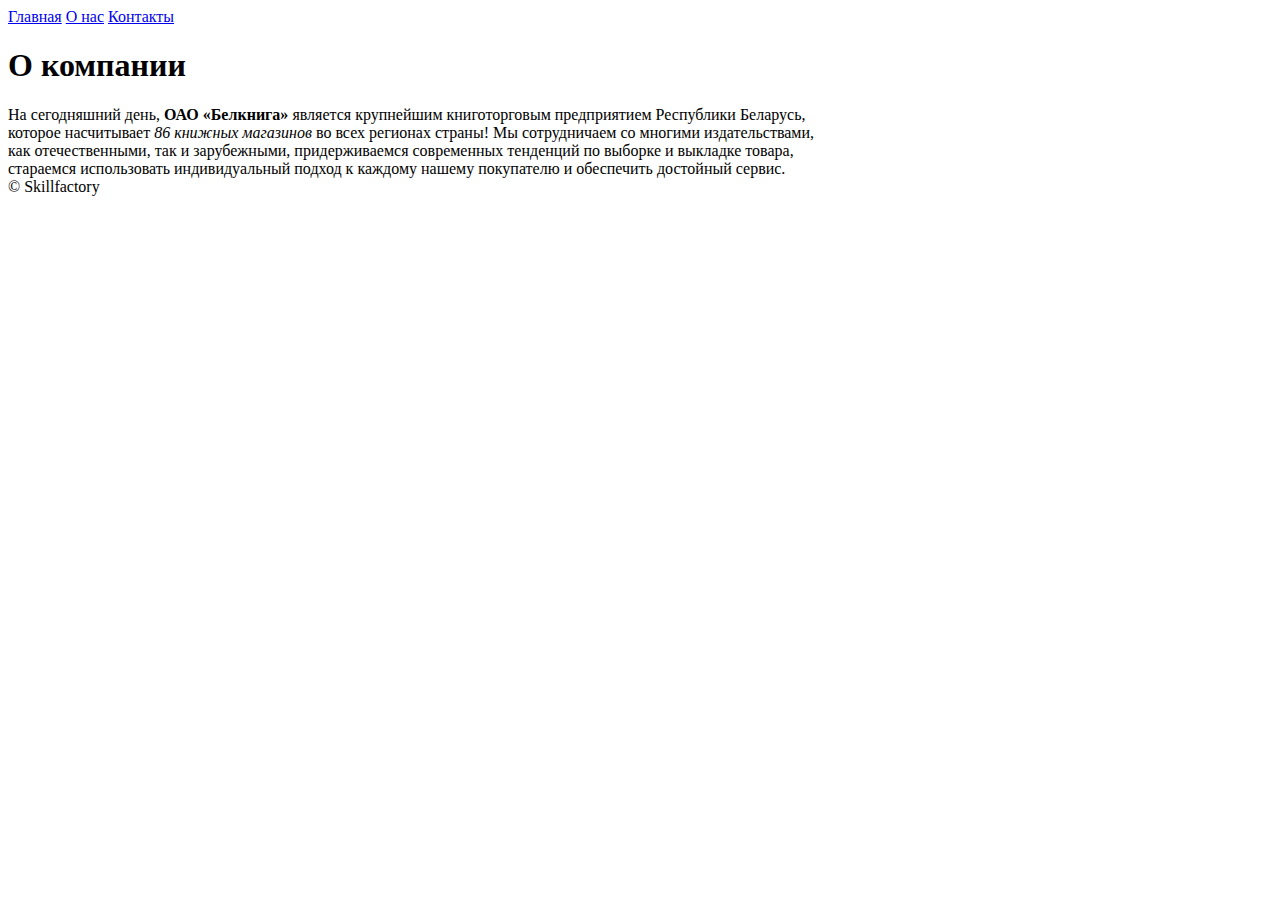
<file: task4_9/about_us.html>
<!DOCTYPE html>
<html lang="en">
	<head>
		<meta charset="UTF-8" />
		<meta http-equiv="X-UA-Compatible" content="IE=edge" />
		<meta name="viewport" content="width=device-width, initial-scale=1.0" />
		<title>О нас</title>
	</head>
	<body>
		<!-- Навигация по сайту -->
		<header>
			<a href="main.html">Главная</a>
			<a href="about_us.html">О нас</a>
			<a href="contacts.html">Контакты</a>
		</header>
		<!-- Тело сайта -->
		<main>
			<h1>О компании</h1>
			<div>
				На сегодняшний день, <strong>ОАО «Белкнига»</strong> является крупнейшим
				книготорговым предприятием Республики Беларусь,<br />
				которое насчитывает <i>86 книжных магазинов</i> во всех регионах страны!
				Мы сотрудничаем со многими издательствами,<br />
				как отечественными, так и зарубежными, придерживаемся современных
				тенденций по выборке и выкладке товара,<br />
				стараемся использовать индивидуальный подход к каждому нашему покупателю
				и обеспечить достойный сервис.
			</div>
		</main>
		<footer>
			<span> &copy;&nbsp;Skillfactory </span>
		</footer>
	</body>
</html>
</file>
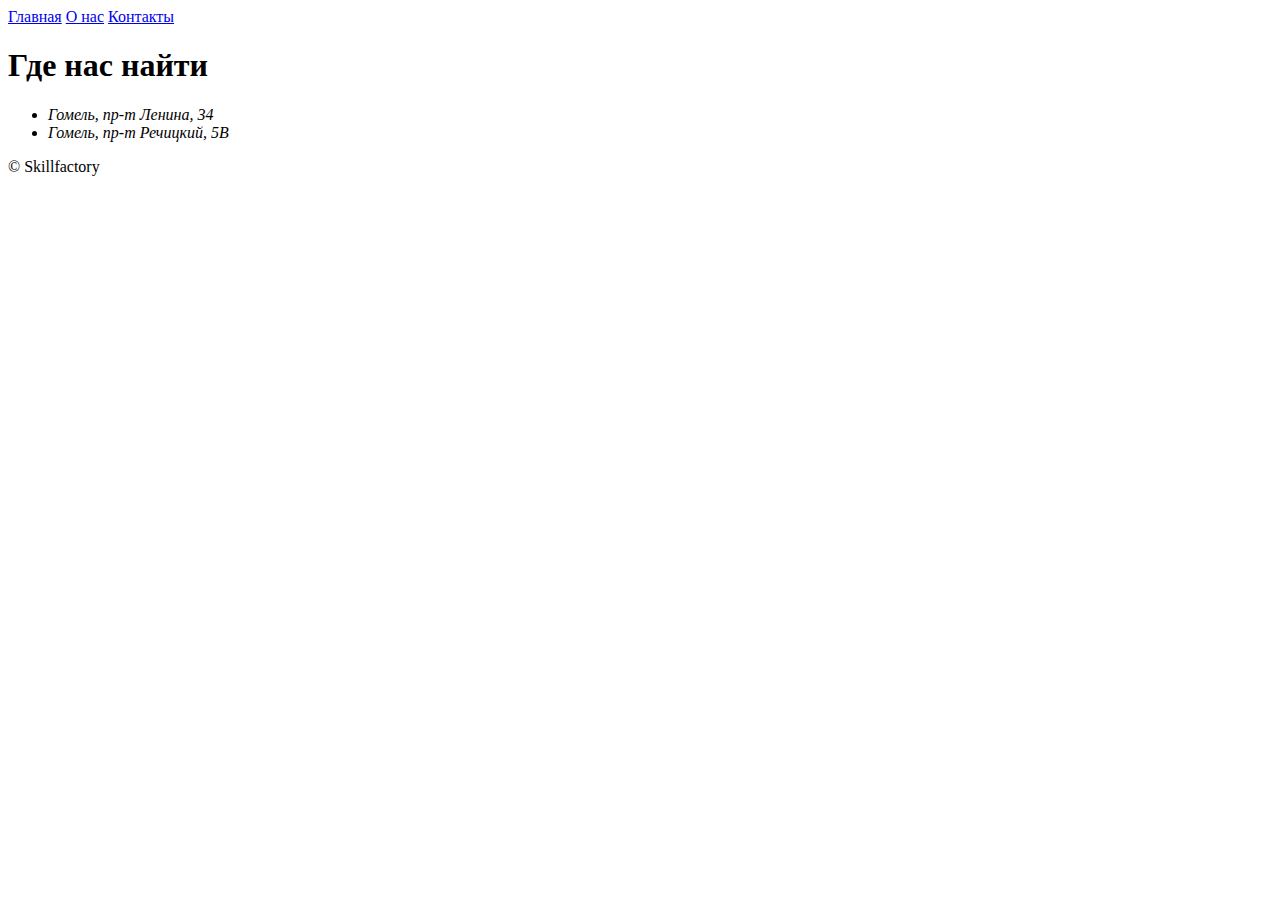
<file: task4_9/contacts.html>
<!DOCTYPE html>
<html lang="en">
	<head>
		<meta charset="UTF-8" />
		<meta http-equiv="X-UA-Compatible" content="IE=edge" />
		<meta name="viewport" content="width=device-width, initial-scale=1.0" />
		<title>Контакты</title>
	</head>
	<body>
        <!-- Навигация по сайту -->
		<header>
			<a href="main.html">Главная</a>
			<a href="about_us.html">О нас</a>
			<a href="contacts.html">Контакты</a>
		</header>
                <!-- Тело сайта -->
		<main>
			<h1>Где нас найти</h1>
			<address>
				<ul>
					<li>Гомель, пр-т Ленина, 34</li>
					<li>Гомель, пр-т Речицкий, 5В</li>
				</ol>
			</address>
		</main>
        <footer>
            <span>&copy;&nbsp;Skillfactory</span>
        </footer>
	</body>
</html>
</file>
